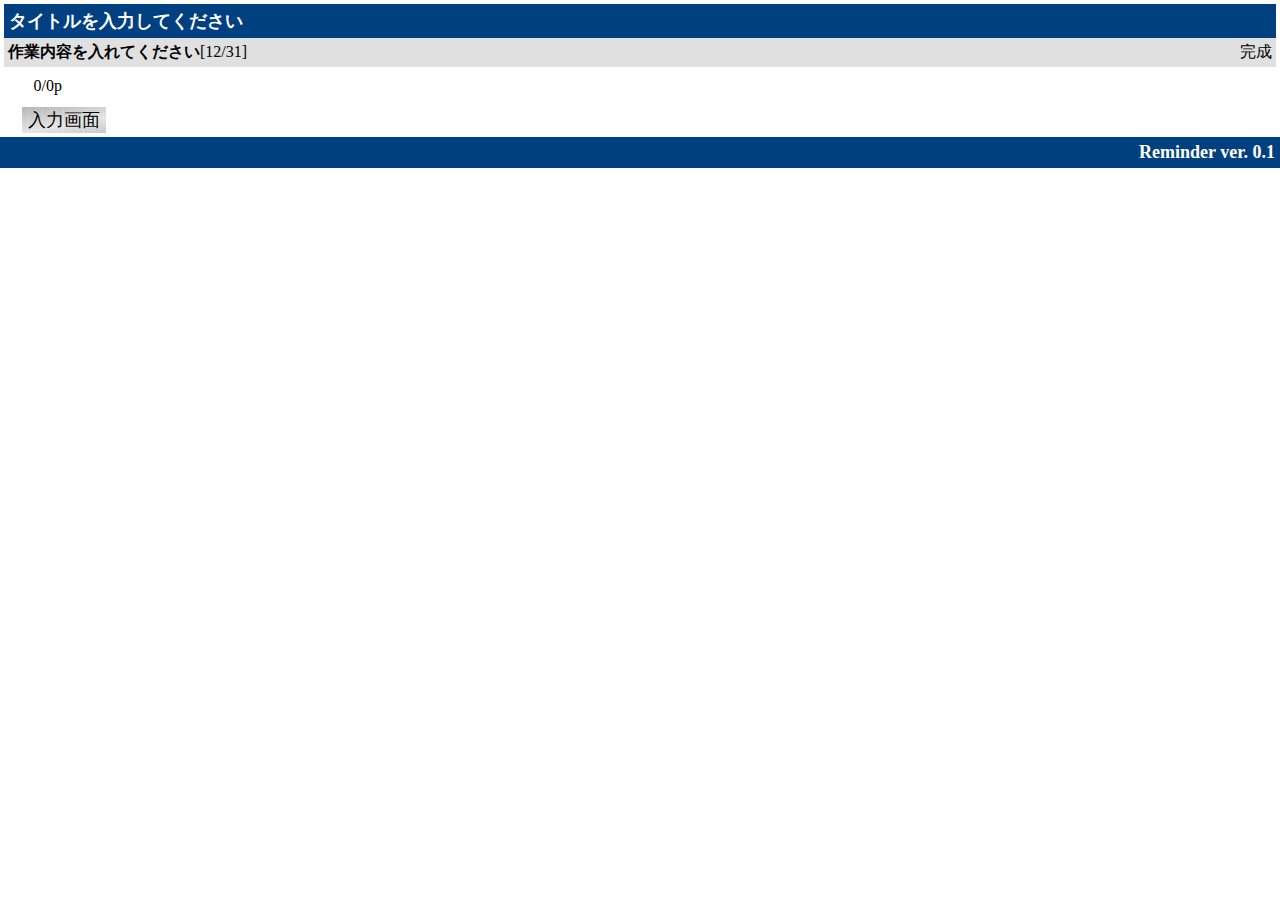
<file: index.html>
<!DOCTYPE html>
<html lang="ja">
<head>
    <meta charset="UTF-8">
    <meta name="viewport" content="width=device-width, initial-scale=1.0">
    <meta http-equiv="X-UA-Compatible" content="ie=edge">
    <title>Reminder</title>
    <link rel="apple-touch-icon" href="./icon-192.png" sizes="192x192"/>
    <link rel="manifest" href="manifest.json">
    <script src="reminder.js"></script>
    <link rel="stylesheet" href="reminder.css">
</head>
<body>
<div class="task" id="task">
    <div class="title">だって！夏だし(50p）</div>
    <div class="remind">プロット（台詞確定）の期限が過ぎています</div>
    <div class="progress">
        <div class="subject">
            <p class="work">プロット（台詞確定）</p>
            <p class="deadline">[〜06/06（日）]</p>
            <p class="days, over">5日超過</p>
        </div>
        <div class="prg">
            <p class="pages">5/50p</p>
            <svg class="graph" width="240" height="20" xmlns="http://www.w3.org/2000/svg" version="1.1">
                <rect x="0" y="0" width="24" height="20" fill="#0060c0" />
                <rect x="24" y="0" width="216" height="20" fill="#d0e0f0" />
            </svg>
        </div>
        <div class="subject">
            <div class="works">
                    <span class="work">ネーム</span>
                    <span class="deadline">[〜06/13（木）]</span>
            </div>
            <p class="days, over">1日超過</p>
        </div>
        <div class="prg">
            <p class="pages">5/50p</p>
            <svg class="graph" width="240" height="20" xmlns="http://www.w3.org/2000/svg" version="1.1">
                <rect x="0" y="0" width="24" height="20" fill="#0060c0" />
                <rect x="24" y="0" width="216" height="20" fill="#d0e0f0" />
            </svg>
        </div>
    </div>
    <button id="to_setup">入力画面に</button>
</div>
<div class="setup" id="setup">
    <div class="title">だって！夏だし(50p）</div>
    <div class="input_progress">
        <p class="input_subject">プロット（台詞確定）</p>
        <div class="input_prg">
            <input type="date" class="input_date" value="2019-06-06">
            <div class="updown"><button class="up">▲</button><span>5</span><button class="down">▼</button></div>
        </div>
    </div>
    <div class="input_progress">
            <p class="input_subject">プロット（台詞確定）</p>
            <div class="input_prg">
                <input type="date" class="input_date" value="2019-06-06">
                <div class="updown"><button>▲</button><span>5</span><button class="down">▼</button></div>
            </div>
        </div>
    <table border class="input_form">
        <tr>
            <td colspan="4"><input type="text" class="input_work" size=20 value="プロット（台詞確定）"></td>
        </tr>
        <tr>
            <td><input type="date" class="input_date" value="2019-06-06"></td>
            <td width="1em"><button class="button">▼</button></td>
            <td width="2em"><input type="text" value="5" width="2em"></td>
            <td width="1em"><button class="button">▲</button></td>
        </tr>
        <tr>
                <td colspan="4"><input type="text" class="input_work" size=20 value="プロット（台詞確定）"></td>
            </tr>
            <tr>
                <td><input type="date" class="input_date" value="2019-06-06"></td>
                <td><input type="button" value="▼"></td>
                <td><input type="text" value="5"></td>
                <td><input type="button" value="▲"></td>
            </tr>
    </table>
</div>
<div class="progress" id="progress">
</div>

<script>
if('serviceWorker' in navigator) {
    navigator.serviceWorker.register('./service-worker.js').then(function(reg) {
        console.log('Success ', reg.scope );
    }).catch(function(err) {
        conosle.log('Failed ', err);
    });
}
</script>
</body>
</html>
</file>
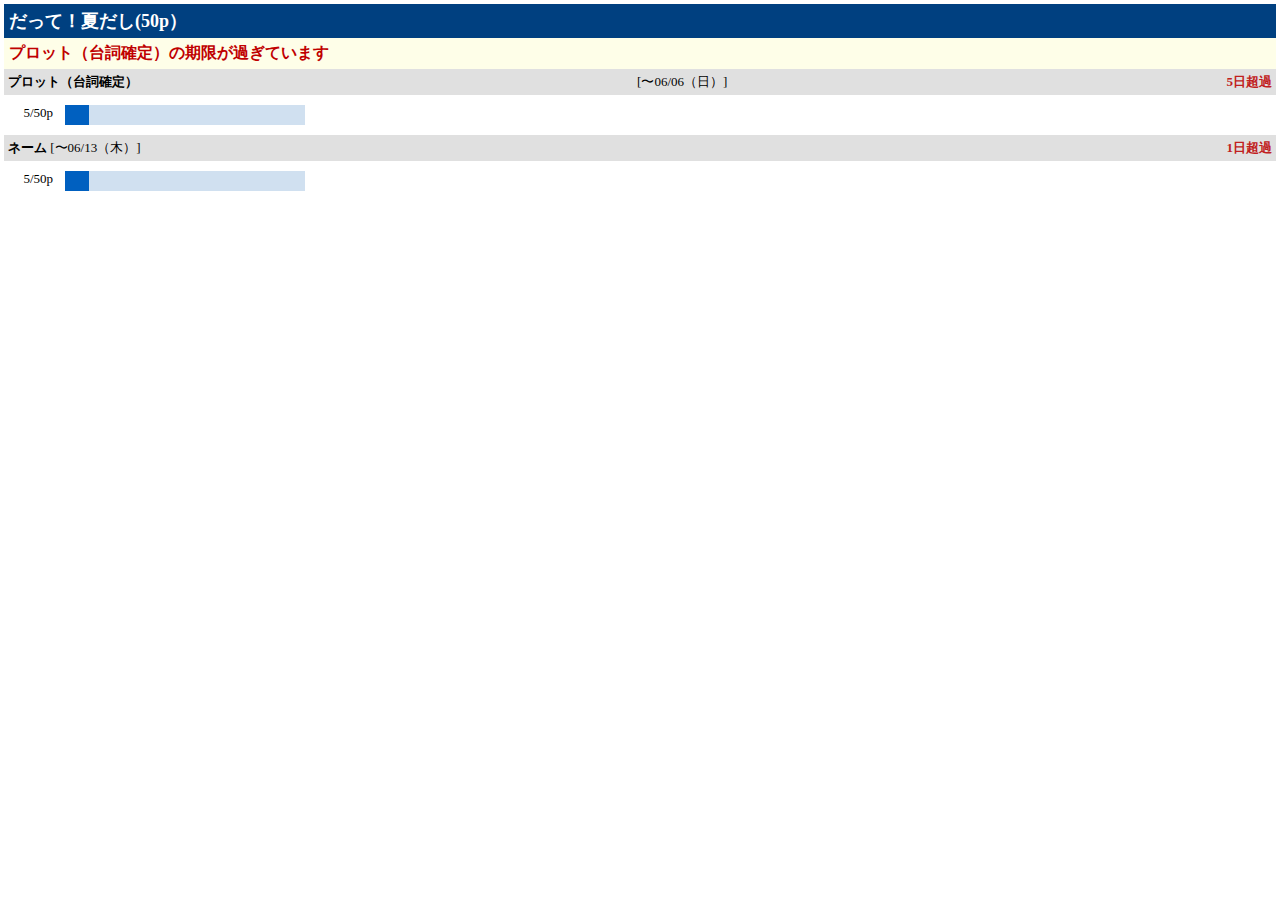
<file: reminder/index.html>
<!DOCTYPE html>
<html lang="ja">
<head>
    <meta charset="UTF-8">
    <meta name="viewport" content="width=device-width, initial-scale=1.0">
    <meta http-equiv="X-UA-Compatible" content="ie=edge">
    <title>Reminder</title>
    <link rel="manifest" href="manifest.json">
    <script src="reminder.js"></script>
    <link rel="stylesheet" href="reminder.css">
</head>
<body>
<div class="task">
    <div class="title">だって！夏だし(50p）</div>
    <div class="remind">プロット（台詞確定）の期限が過ぎています</div>
    <div class="progress">
        <div class="subject">
            <p class="work">プロット（台詞確定）</p>
            <p class="deadline">[〜06/06（日）]</p>
            <p class="days, over">5日超過</p>
        </div>
        <div class="prg">
            <p class="pages">5/50p</p>
            <svg class="graph" width="240" height="20" xmlns="http://www.w3.org/2000/svg" version="1.1">
                <rect x="0" y="0" width="24" height="20" fill="#0060c0" />
                <rect x="24" y="0" width="216" height="20" fill="#d0e0f0" />
            </svg>
        </div>
        <div class="subject">
            <div class="works">
                    <span class="work">ネーム</span>
                    <span class="deadline">[〜06/13（木）]</span>
            </div>
            <p class="days, over">1日超過</p>
        </div>
        <div class="prg">
            <p class="pages">5/50p</p>
            <svg class="graph" width="240" height="20" xmlns="http://www.w3.org/2000/svg" version="1.1">
                <rect x="0" y="0" width="24" height="20" fill="#0060c0" />
                <rect x="24" y="0" width="216" height="20" fill="#d0e0f0" />
            </svg>
        </div>
    </div>
</div>
</body>
</html>
</file>
<file: reminder.css>
* {
    border: none;
    margin: 0px;
}

html {
    touch-action: manipulation;
}

.task {
    margin: 4px;
    border: 2px;
    border-color: #000000;
}

.title {
    font-size: large;
    color: #ffffff;
    background-color: #004080;
    padding: 5px;
    font-weight: bold;
    display: flex;
    flex-wrap: nowrap;
}

.remind {
    color: #c00000;
    background-color: #fefee8;
    padding: 5px;
    font-weight: bold;
}

.progress {
    font-size: small;
}
.subject {
    display: flex;
    flex-wrap: nowrap;
    justify-content: space-between;
    background-color: #e0e0e0;
    padding: 4px;
}

.work {
    font-size: normal;
    font-weight: bold;
}

.over {
    color: #c02020;
    font-weight: bold;
}

.prg {
    display: flex;
    flex-wrap: nowrap;
    padding: 4px;
}

.pages {
    padding: 6px;
    width: 3em;
    text-align: right;
}

.graph {
    padding: 6px;
}

.invisible {
    display: none;
}

table {
    width: 100%;
}

table tr:nth-child(odd) {
    background-color: #d0d0d0;
}
table tr:nth-child(even) {
    border-bottom: solid 2px #c0c000;
}
.input_form {
    font-size: normal;

    margin: 4px;
}
.input_progress {
    margin: 4px;
}
.input_subject {
    background-color: #e0e0e0;
    width: 100%;
}
.input_prg {
    display: flex;
    flex-wrap: nowrap;
}
.updown {
    display: flex;
    flex-wrap: nowrap;
}
.input_work {
    width: 20em;
    height: 1em;
    background-color: #d0d0d0;
}

.input_date {
    height: 1em;
}

input {
    font-size: large;
}

.button {
    font-size: large;
    margin-left: 1em;
    margin-right: 1em;
    background-image:
    repeating-linear-gradient(to right, hsla(0,0%,100%,0) 0%, hsla(0,0%,100%,0) 5px, hsla(0,0%,100%, .1) 7px),
    repeating-linear-gradient(to right, hsla(0,0%,  0%,0) 0%, hsla(0,0%,  0%,0) 3px, hsla(0,0%,  0%,.03) 4px),
    repeating-linear-gradient(to right, hsla(0,0%,100%,0) 0%, hsla(0,0%,100%,0) 1px, hsla(0,0%,100%,.15) 2px),
       linear-gradient(350deg, hsl(0,0%,78%)  0%, 
       hsl(0,0%,90%) 37%, 
       hsl(0,0%,78%) 76%,
       hsl(0,0%,70%) 100%);
}

footer {
    font-size: large;
    color: #ffffff;
    background-color: #004080;
    padding: 5px;
    font-weight: bold;
    text-align: right;
}
</file>
<file: reminder/reminder.css>
* {
    border: none;
    margin: 0px;
}

.task {
    margin: 4px;
    border: 2px;
    border-color: #000000;
}

.title {
    font-size: large;
    color: #ffffff;
    background-color: #004080;
    padding: 5px;
    font-weight: bold;
}

.remind {
    color: #c00000;
    background-color: #fefee8;
    padding: 5px;
    font-weight: bold;
}

.progress {
    font-size: small;
}
.subject {
    display: flex;
    flex-wrap: nowrap;
    justify-content: space-between;
    background-color: #e0e0e0;
    padding: 4px;
}

.work {
    font-size: normal;
    font-weight: bold;
}

.over {
    color: #c02020;
    font-weight: bold;
}

.prg {
    display: flex;
    flex-wrap: nowrap;
    padding: 4px;
}

.pages {
    padding: 6px;
    width: 3em;
    text-align: right;
}

.graph {
    padding: 6px;
}
</file>
